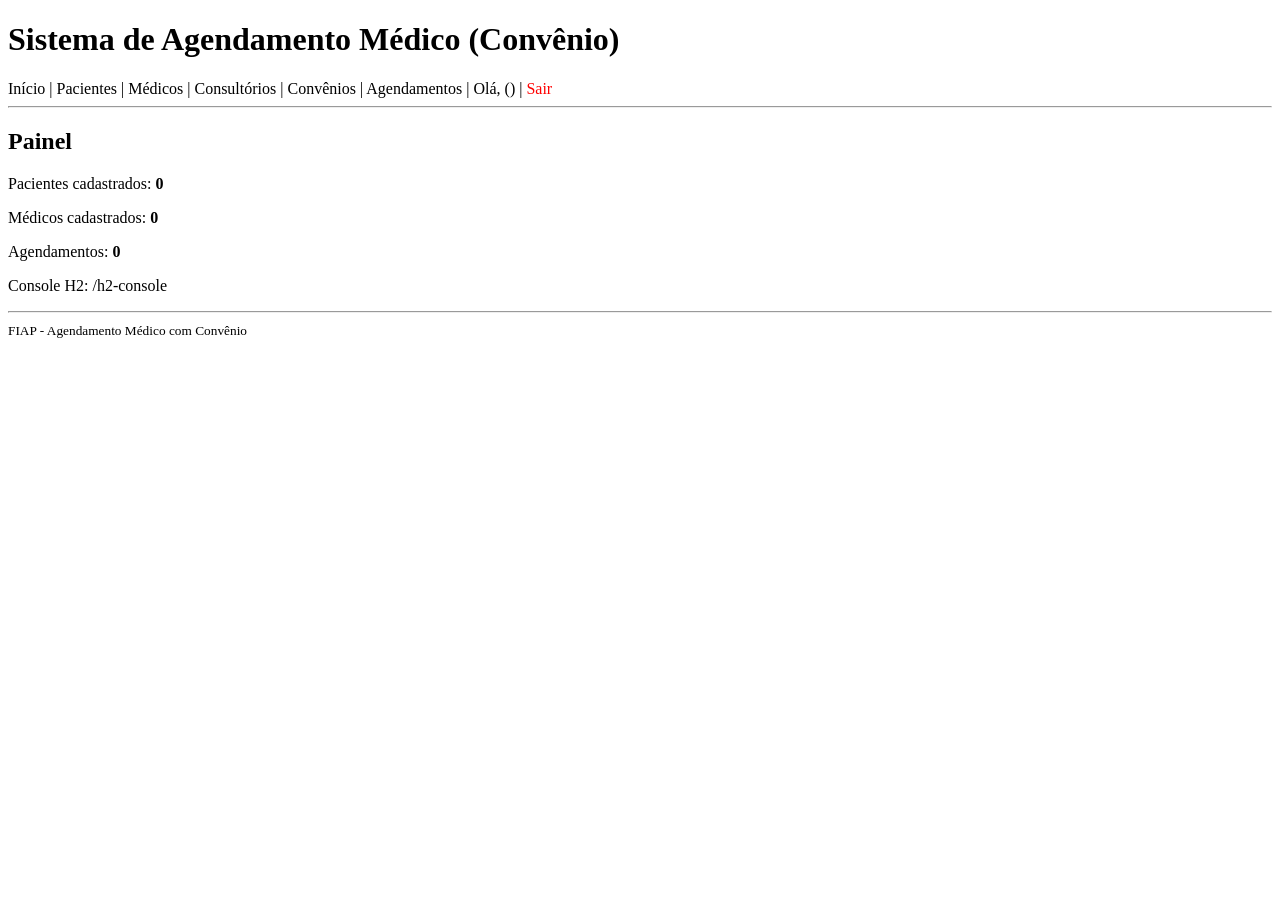
<file: projeto-final/target/classes/templates/index.html>
<!DOCTYPE html>
<html lang="pt-br" xmlns:th="http://www.thymeleaf.org">
<head><meta charset="UTF-8"><title>Agendamento Médico</title>
<link rel="stylesheet" th:href="@{/css/style.css}"></head>
<body>
<header>
    <h1>Sistema de Agendamento Médico (Convênio)</h1>
    <nav>
        <a th:href="@{/}">Início</a> |
        <a th:href="@{/pacientes}">Pacientes</a> |
        <a th:href="@{/medicos}">Médicos</a> |
        <a th:href="@{/consultorios}">Consultórios</a> |
        <a th:href="@{/convenios}">Convênios</a> |
        <a th:href="@{/agendamentos}">Agendamentos</a> |
        <span th:if="${session.USUARIO_NOME != null}">
        Olá, <strong th:text="${session.USUARIO_NOME}"></strong>
        (<span th:text="${session.USUARIO_ROLE}"></span>)
    </span> |
        <a th:href="@{/auth/logout-web}" style="color:red">Sair</a>
    </nav>
</header><hr/>
<section>
    <h2>Painel</h2>
    <p>Pacientes cadastrados: <strong th:text="${totalPacientes}">0</strong></p>
    <p>Médicos cadastrados: <strong th:text="${totalMedicos}">0</strong></p>
    <p>Agendamentos: <strong th:text="${totalAgendamentos}">0</strong></p>
    <p>Console H2: <a th:href="@{/h2-console}">/h2-console</a></p>
</section>
<footer><hr/><small>FIAP - Agendamento Médico com Convênio</small></footer>
</body></html>
</file>
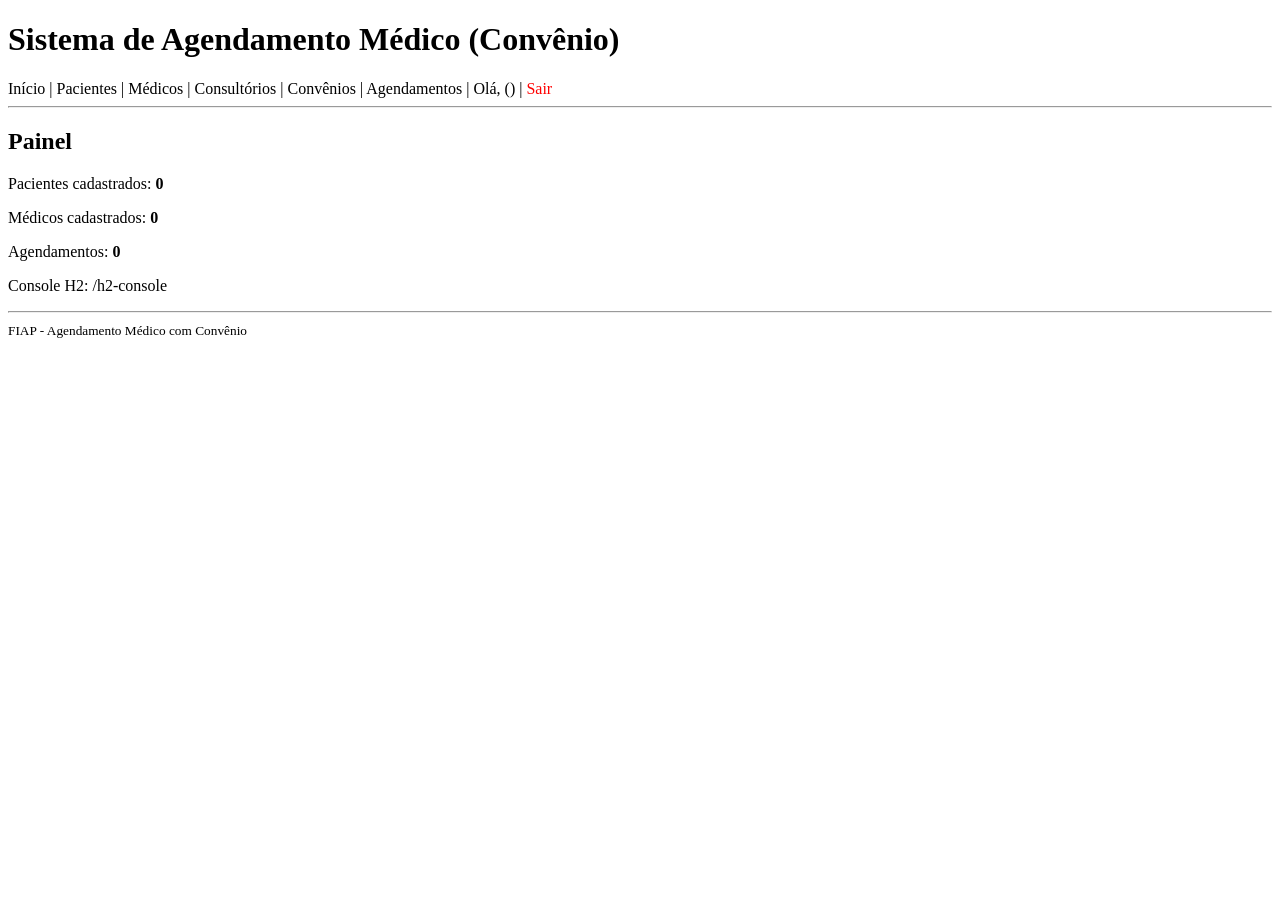
<file: src/main/resources/templates/index.html>
<!DOCTYPE html>
<html lang="pt-br" xmlns:th="http://www.thymeleaf.org">
<head>
<meta charset="UTF-8"><title>Agendamento Médico</title>
<link rel="stylesheet" th:href="@{/css/style.css}">
</head>
<body>
<header>
    <h1>Sistema de Agendamento Médico (Convênio)</h1>
    <nav>
        <a th:href="@{/}">Início</a> |
        <a th:href="@{/pacientes}">Pacientes</a> |
        <a th:href="@{/medicos}">Médicos</a> |
        <a th:href="@{/consultorios}">Consultórios</a> |
        <a th:href="@{/convenios}">Convênios</a> |
        <a th:href="@{/agendamentos}">Agendamentos</a> |
        <span th:if="${session.USUARIO_NOME != null}">
        Olá, <strong th:text="${session.USUARIO_NOME}"></strong>
        (<span th:text="${session.USUARIO_ROLE}"></span>)
    </span> |
        <a th:href="@{/auth/logout-web}" style="color:red">Sair</a>
    </nav>
</header><hr/>
<section>
    <h2>Painel</h2>
    <p>Pacientes cadastrados: <strong th:text="${totalPacientes}">0</strong></p>
    <p>Médicos cadastrados: <strong th:text="${totalMedicos}">0</strong></p>
    <p>Agendamentos: <strong th:text="${totalAgendamentos}">0</strong></p>
    <p>Console H2: <a th:href="@{/h2-console}">/h2-console</a></p>
</section>
<footer><hr/><small>FIAP - Agendamento Médico com Convênio</small></footer>
</body></html>
</file>
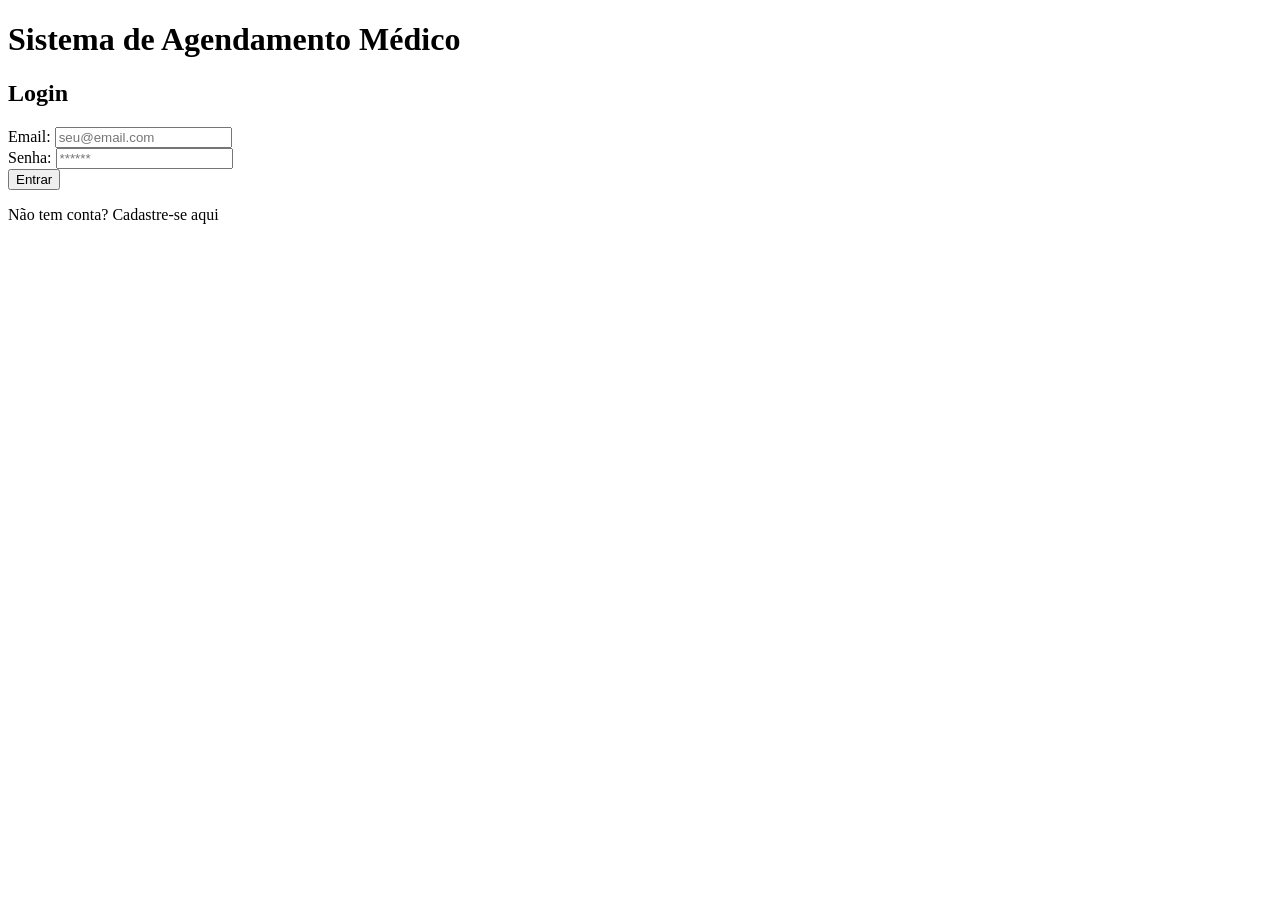
<file: projeto-final/target/classes/templates/login.html>
<!DOCTYPE html>
<html lang="pt-br" xmlns:th="http://www.thymeleaf.org">
<head>
    <meta charset="UTF-8">
    <title>Login - Agendamento Médico</title>
    <link rel="stylesheet" th:href="@{/css/style.css}">
</head>
<body>

<div class="login-container">
    <h1>Sistema de Agendamento Médico</h1>
    <h2>Login</h2>

    <div th:if="${erro}" style="color:red; margin-bottom:10px;">
        <p th:text="${erro}"></p>
    </div>

    <div th:if="${sucesso}" style="color:green; margin-bottom:10px;">
        <p th:text="${sucesso}"></p>
    </div>

    <form action="/auth/login-web" method="post">
        <div>
            <label>Email:</label>
            <input type="email" name="email" required placeholder="seu@email.com"/>
        </div>
        <div>
            <label>Senha:</label>
            <input type="password" name="senha" required placeholder="******"/>
        </div>
        <button type="submit">Entrar</button>
    </form>

    <p>Não tem conta? <a th:href="@{/registro}">Cadastre-se aqui</a></p>
</div>

</body>
</html>
</file>
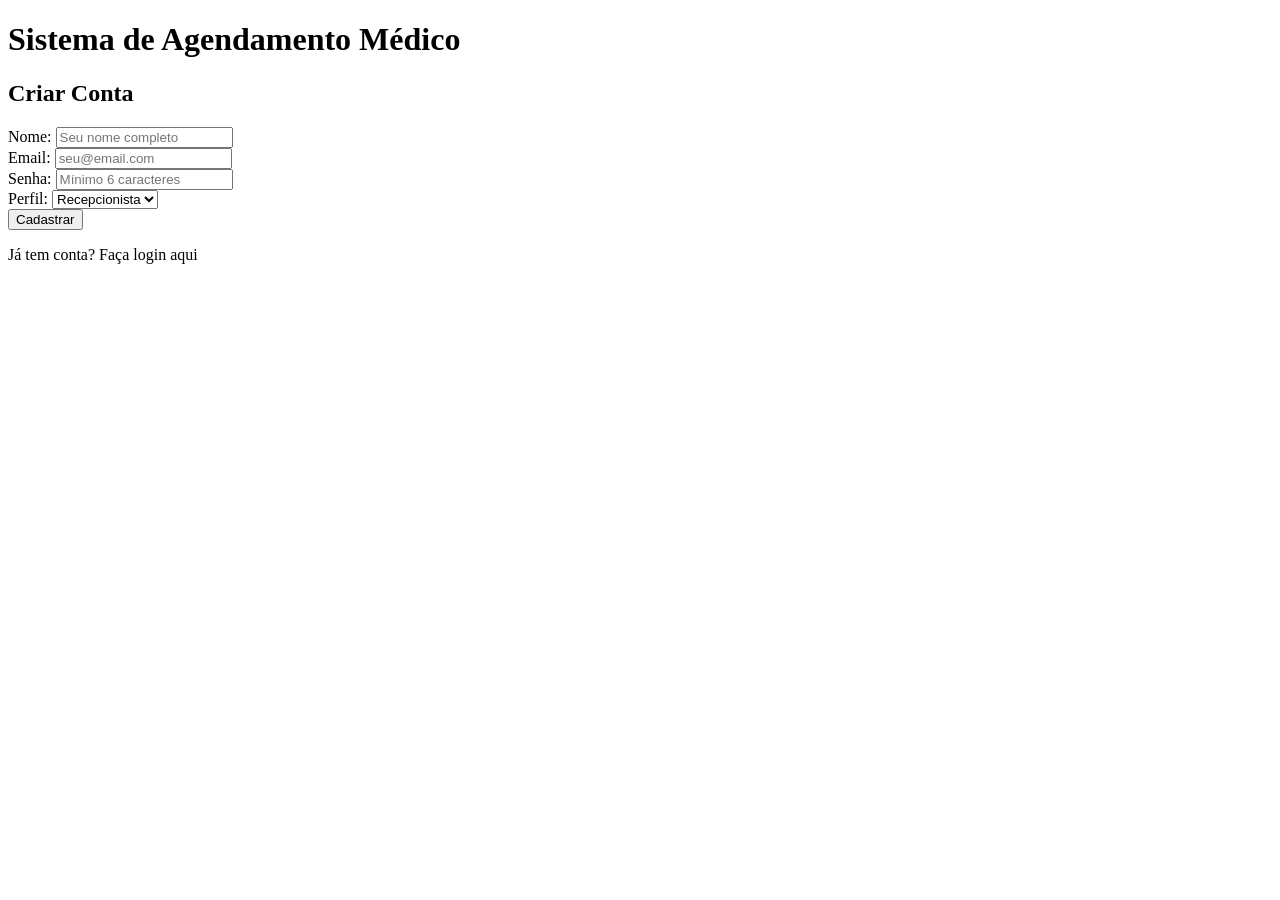
<file: projeto-final/target/classes/templates/registro.html>
<!DOCTYPE html>
<html lang="pt-br" xmlns:th="http://www.thymeleaf.org">
<head>
    <meta charset="UTF-8">
    <title>Registro - Agendamento Médico</title>
    <link rel="stylesheet" th:href="@{/css/style.css}">
</head>
<body>

<div class="login-container">
    <h1>Sistema de Agendamento Médico</h1>
    <h2>Criar Conta</h2>

    <div th:if="${erro}" style="color:red; margin-bottom:10px;">
        <p th:text="${erro}"></p>
    </div>

    <form action="/auth/registro-web" method="post">
        <div>
            <label>Nome:</label>
            <input type="text" name="nome" required placeholder="Seu nome completo"/>
        </div>
        <div>
            <label>Email:</label>
            <input type="email" name="email" required placeholder="seu@email.com"/>
        </div>
        <div>
            <label>Senha:</label>
            <input type="password" name="senha" required placeholder="Mínimo 6 caracteres"/>
        </div>
        <div>
            <label>Perfil:</label>
            <select name="role">
                <option value="RECEPCIONISTA">Recepcionista</option>
                <option value="MEDICO">Médico</option>
                <option value="ADMIN">Administrador</option>
            </select>
        </div>
        <button type="submit">Cadastrar</button>
    </form>

    <p>Já tem conta? <a th:href="@{/login}">Faça login aqui</a></p>
</div>

</body>
</html>
</file>
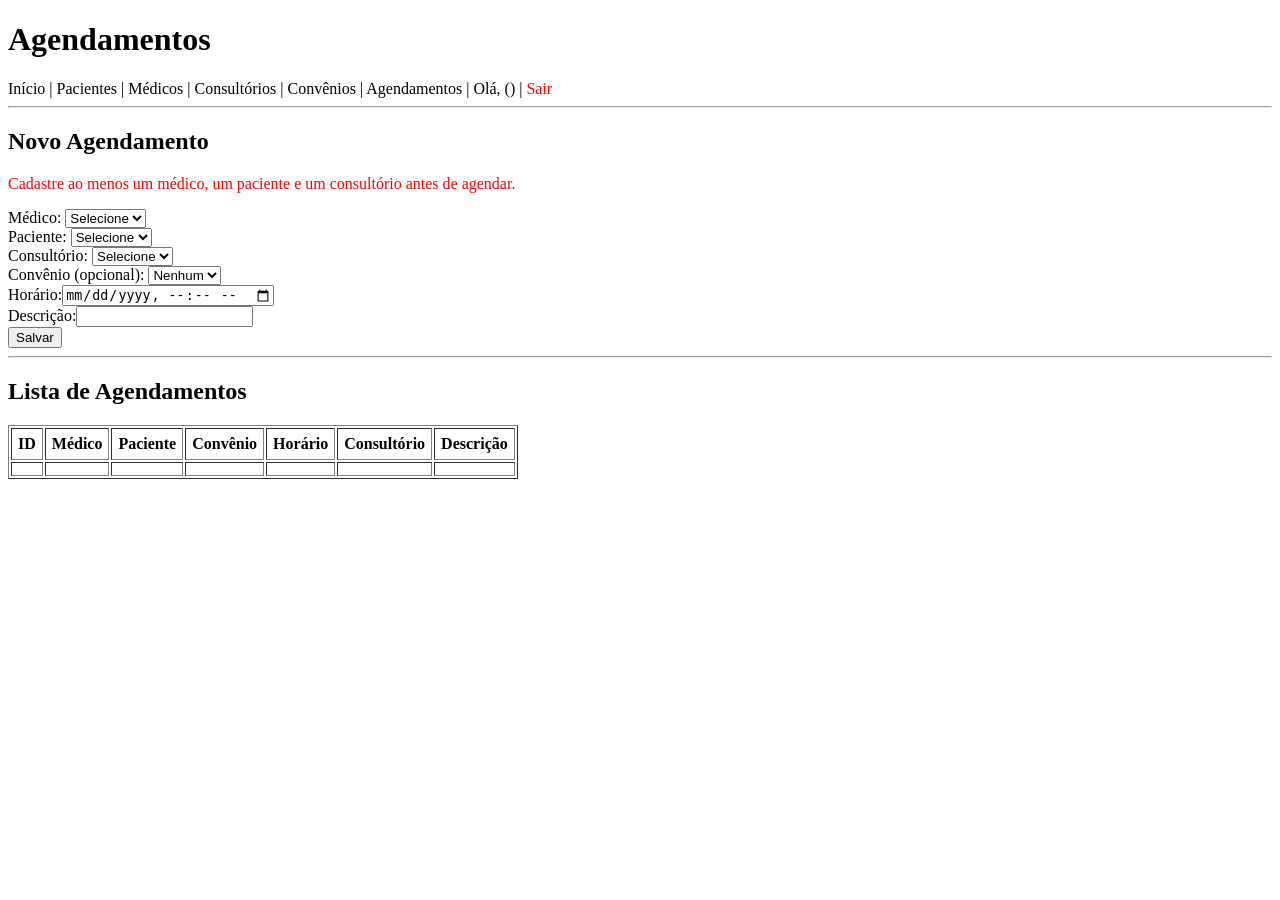
<file: src/main/resources/templates/agendamentos.html>
<!DOCTYPE html>
<html lang="pt-br" xmlns:th="http://www.thymeleaf.org">
<head><meta charset="UTF-8"><title>Agendamentos</title>
<link rel="stylesheet" th:href="@{/css/style.css}"></head>
<body>
<header><h1>Agendamentos</h1><nav>
    <a th:href="@{/}">Início</a> |
    <a th:href="@{/pacientes}">Pacientes</a> |
    <a th:href="@{/medicos}">Médicos</a> |
    <a th:href="@{/consultorios}">Consultórios</a> |
    <a th:href="@{/convenios}">Convênios</a> |
    <a th:href="@{/agendamentos}">Agendamentos</a> |
    <span th:if="${session.USUARIO_NOME != null}">
        Olá, <strong th:text="${session.USUARIO_NOME}"></strong>
        (<span th:text="${session.USUARIO_ROLE}"></span>)
    </span> |
    <a th:href="@{/auth/logout-web}" style="color:red">Sair</a>
</nav></header><hr/>
<h2>Novo Agendamento</h2>
<p th:if="${#lists.isEmpty(medicos) or #lists.isEmpty(pacientes) or #lists.isEmpty(consultorios)}"
   style="color:red">Cadastre ao menos um médico, um paciente e um consultório antes de agendar.</p>
<form th:action="@{/agendamentos}" method="post">
    <div><label>Médico:</label>
    <select name="medicoId" required><option value="">Selecione</option>
    <option th:each="m : ${medicos}" th:value="${m.id}" th:text="${m.nome + ' - ' + m.crm}"></option></select></div>
    <div><label>Paciente:</label>
    <select name="pacienteId" required><option value="">Selecione</option>
    <option th:each="p : ${pacientes}" th:value="${p.id}" th:text="${p.nome + ' - ' + p.cpf}"></option></select></div>
    <div><label>Consultório:</label>
    <select name="consultorioId" required><option value="">Selecione</option>
    <option th:each="c : ${consultorios}" th:value="${c.id}" th:text="${c.nome + ' - ' + c.local}"></option></select></div>
    <div><label>Convênio (opcional):</label>
    <select name="convenioId"><option value="">Nenhum</option>
    <option th:each="cv : ${convenios}" th:value="${cv.id}" th:text="${cv.marca + ' - ' + cv.plano}"></option></select></div>
    <div><label>Horário:</label><input type="datetime-local" name="horarioAgendado" required/></div>
    <div><label>Descrição:</label><input type="text" name="descricao" required/></div>
    <button type="submit">Salvar</button>
</form><hr/>
<h2>Lista de Agendamentos</h2>
<table border="1" cellpadding="6"><thead><tr>
    <th>ID</th><th>Médico</th><th>Paciente</th><th>Convênio</th><th>Horário</th><th>Consultório</th><th>Descrição</th>
</tr></thead><tbody>
<tr th:each="a : ${agendamentos}">
    <td th:text="${a.id}"></td>
    <td th:text="${a.medico != null ? a.medico.nome : ''}"></td>
    <td th:text="${a.paciente != null ? a.paciente.nome : ''}"></td>
    <td th:text="${a.convenioMedico != null ? a.convenioMedico.marca : '-'}"></td>
    <td th:text="${a.horarioAgendado}"></td>
    <td th:text="${a.consultorio != null ? a.consultorio.nome : ''}"></td>
    <td th:text="${a.descricao}"></td>
</tr></tbody></table>
</body></html>
</file>
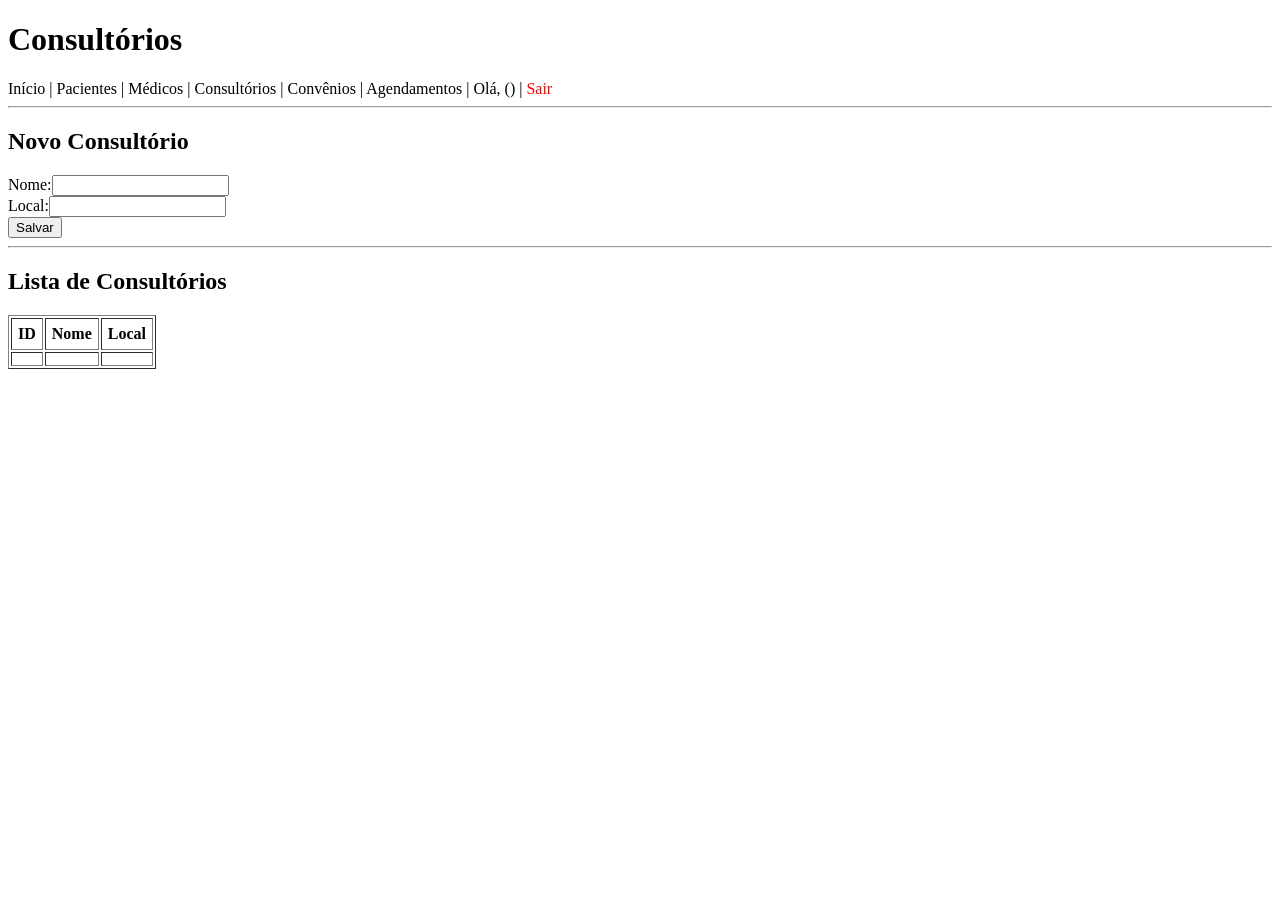
<file: src/main/resources/templates/consultorios.html>
<!DOCTYPE html>
<html lang="pt-br" xmlns:th="http://www.thymeleaf.org">
<head><meta charset="UTF-8"><title>Consultórios</title>
<link rel="stylesheet" th:href="@{/css/style.css}"></head>
<body>
<header><h1>Consultórios</h1><nav>
    <a th:href="@{/}">Início</a> |
    <a th:href="@{/pacientes}">Pacientes</a> |
    <a th:href="@{/medicos}">Médicos</a> |
    <a th:href="@{/consultorios}">Consultórios</a> |
    <a th:href="@{/convenios}">Convênios</a> |
    <a th:href="@{/agendamentos}">Agendamentos</a> |
    <span th:if="${session.USUARIO_NOME != null}">
        Olá, <strong th:text="${session.USUARIO_NOME}"></strong>
        (<span th:text="${session.USUARIO_ROLE}"></span>)
    </span> |
    <a th:href="@{/auth/logout-web}" style="color:red">Sair</a>
</nav></header><hr/>
<h2>Novo Consultório</h2>
<form th:action="@{/consultorios}" th:object="${consultorio}" method="post">
    <div><label>Nome:</label><input type="text" th:field="*{nome}"/>
    <span style="color:red" th:if="${#fields.hasErrors('nome')}" th:errors="*{nome}"></span></div>
    <div><label>Local:</label><input type="text" th:field="*{local}"/>
    <span style="color:red" th:if="${#fields.hasErrors('local')}" th:errors="*{local}"></span></div>
    <button type="submit">Salvar</button>
</form><hr/>
<h2>Lista de Consultórios</h2>
<table border="1" cellpadding="6"><thead><tr><th>ID</th><th>Nome</th><th>Local</th></tr></thead>
<tbody><tr th:each="c : ${consultorios}">
    <td th:text="${c.id}"></td><td th:text="${c.nome}"></td><td th:text="${c.local}"></td>
</tr></tbody></table>
</body></html>
</file>
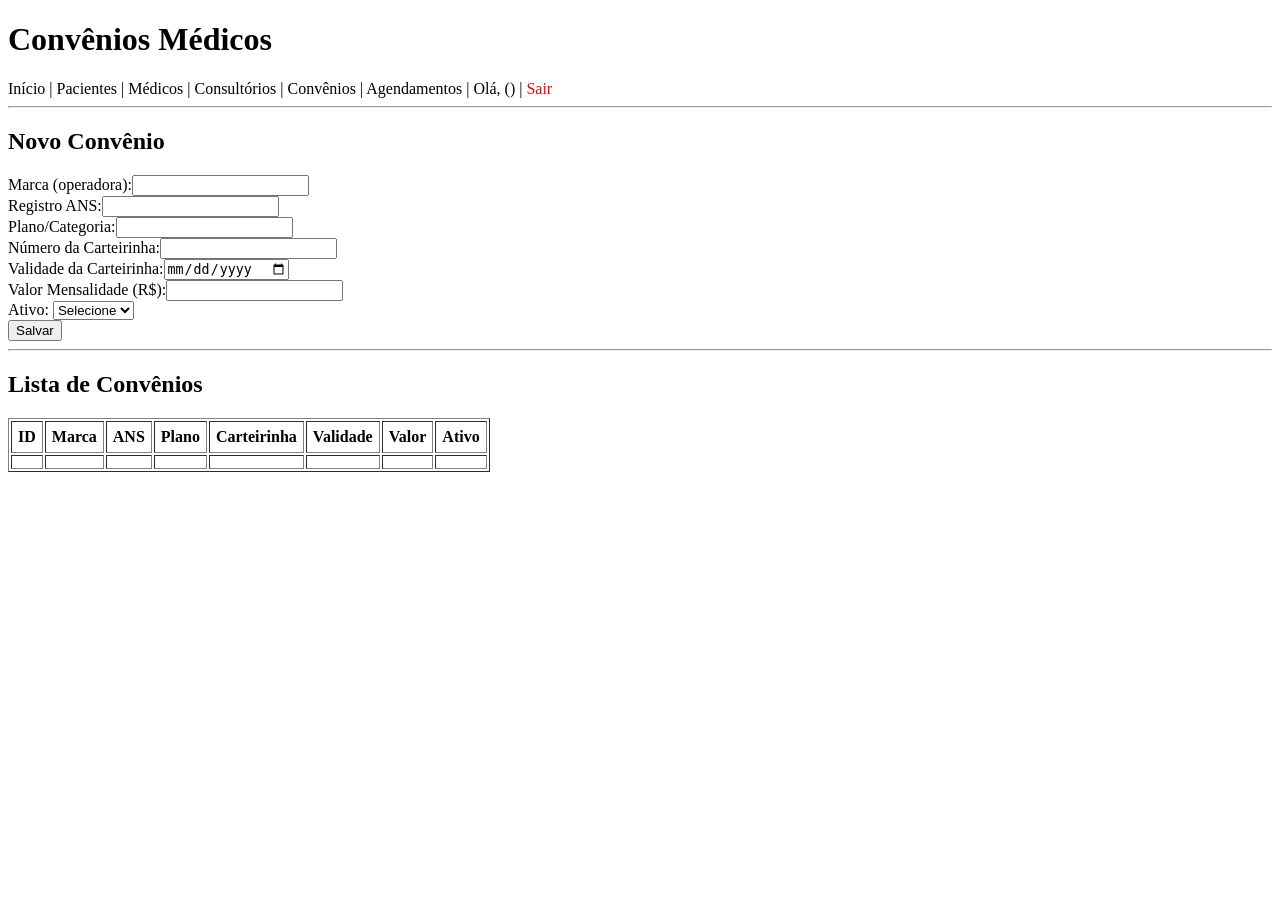
<file: src/main/resources/templates/convenios.html>
<!DOCTYPE html>
<html lang="pt-br" xmlns:th="http://www.thymeleaf.org">
<head><meta charset="UTF-8"><title>Convênios</title>
<link rel="stylesheet" th:href="@{/css/style.css}"></head>
<body>
<header><h1>Convênios Médicos</h1><nav>
    <a th:href="@{/}">Início</a> |
    <a th:href="@{/pacientes}">Pacientes</a> |
    <a th:href="@{/medicos}">Médicos</a> |
    <a th:href="@{/consultorios}">Consultórios</a> |
    <a th:href="@{/convenios}">Convênios</a> |
    <a th:href="@{/agendamentos}">Agendamentos</a> |
    <span th:if="${session.USUARIO_NOME != null}">
        Olá, <strong th:text="${session.USUARIO_NOME}"></strong>
        (<span th:text="${session.USUARIO_ROLE}"></span>)
    </span> |
    <a th:href="@{/auth/logout-web}" style="color:red">Sair</a>
</nav></header><hr/>
<h2>Novo Convênio</h2>
<form th:action="@{/convenios}" th:object="${convenio}" method="post">
    <div><label>Marca (operadora):</label><input type="text" th:field="*{marca}"/>
    <span style="color:red" th:if="${#fields.hasErrors('marca')}" th:errors="*{marca}"></span></div>
    <div><label>Registro ANS:</label><input type="text" th:field="*{numeroRegistroAns}"/>
    <span style="color:red" th:if="${#fields.hasErrors('numeroRegistroAns')}" th:errors="*{numeroRegistroAns}"></span></div>
    <div><label>Plano/Categoria:</label><input type="text" th:field="*{plano}"/>
    <span style="color:red" th:if="${#fields.hasErrors('plano')}" th:errors="*{plano}"></span></div>
    <div><label>Número da Carteirinha:</label><input type="text" th:field="*{numeroCarteirinha}"/>
    <span style="color:red" th:if="${#fields.hasErrors('numeroCarteirinha')}" th:errors="*{numeroCarteirinha}"></span></div>
    <div><label>Validade da Carteirinha:</label><input type="date" th:field="*{validadeCarteirinha}"/>
    <span style="color:red" th:if="${#fields.hasErrors('validadeCarteirinha')}" th:errors="*{validadeCarteirinha}"></span></div>
    <div><label>Valor Mensalidade (R$):</label><input type="number" step="0.01" th:field="*{valor}"/>
    <span style="color:red" th:if="${#fields.hasErrors('valor')}" th:errors="*{valor}"></span></div>
    <div><label>Ativo:</label>
    <select th:field="*{ativo}"><option value="">Selecione</option>
    <option value="true">Sim</option><option value="false">Não</option></select>
    <span style="color:red" th:if="${#fields.hasErrors('ativo')}" th:errors="*{ativo}"></span></div>
    <button type="submit">Salvar</button>
</form><hr/>
<h2>Lista de Convênios</h2>
<table border="1" cellpadding="6"><thead><tr>
    <th>ID</th><th>Marca</th><th>ANS</th><th>Plano</th><th>Carteirinha</th><th>Validade</th><th>Valor</th><th>Ativo</th>
</tr></thead><tbody>
<tr th:each="c : ${convenios}">
    <td th:text="${c.id}"></td><td th:text="${c.marca}"></td><td th:text="${c.numeroRegistroAns}"></td>
    <td th:text="${c.plano}"></td><td th:text="${c.numeroCarteirinha}"></td>
    <td th:text="${c.validadeCarteirinha}"></td><td th:text="${c.valor}"></td><td th:text="${c.ativo}"></td>
</tr></tbody></table>
</body></html>
</file>
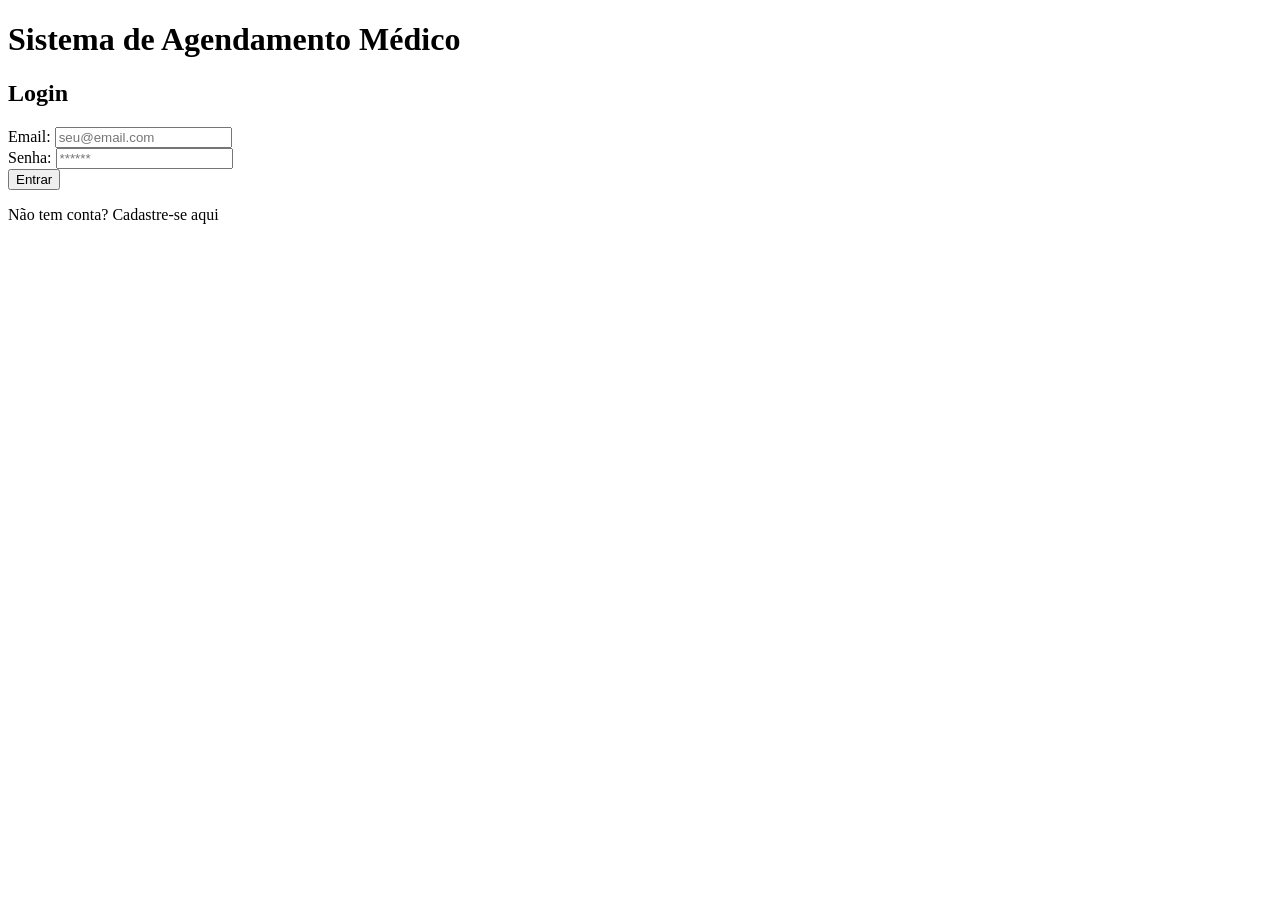
<file: src/main/resources/templates/login.html>
<!DOCTYPE html>
<html lang="pt-br" xmlns:th="http://www.thymeleaf.org">
<head>
    <meta charset="UTF-8">
    <title>Login - Agendamento Médico</title>
    <link rel="stylesheet" th:href="@{/css/style.css}">
</head>
<body>

<div class="login-container">
    <h1>Sistema de Agendamento Médico</h1>
    <h2>Login</h2>

    <div th:if="${erro}" style="color:red; margin-bottom:10px;">
        <p th:text="${erro}"></p>
    </div>

    <div th:if="${sucesso}" style="color:green; margin-bottom:10px;">
        <p th:text="${sucesso}"></p>
    </div>

    <form action="/auth/login-web" method="post">
        <div>
            <label>Email:</label>
            <input type="email" name="email" required placeholder="seu@email.com"/>
        </div>
        <div>
            <label>Senha:</label>
            <input type="password" name="senha" required placeholder="******"/>
        </div>
        <div class="g-recaptcha" data-sitekey="6Ldxs4UtAAAAAJLw9ok3k4YzRvwNWZHs_LCavl-S"></div>
        <button type="submit">Entrar</button>
    </form>

    <script>
  document.getElementById('formLogin').addEventListener('submit', function(e) {
      e.preventDefault(); // Pausa o envio
      
      grecaptcha.ready(function() {
          grecaptcha.execute('SUA_CHAVE_DO_SITE', {action: 'login'}).then(function(token) {
              // Preenche o campo oculto com o token gerado
              document.getElementById('g-recaptcha-response').value = token;
              // Envia o formulário
              document.getElementById('formLogin').submit();
          });
      });
  });
</script>

    <p>Não tem conta? <a th:href="@{/registro}">Cadastre-se aqui</a></p>
</div>

<script src="https://www.google.com/recaptcha/api.js" async defer></script>
</body>
</html>
</file>
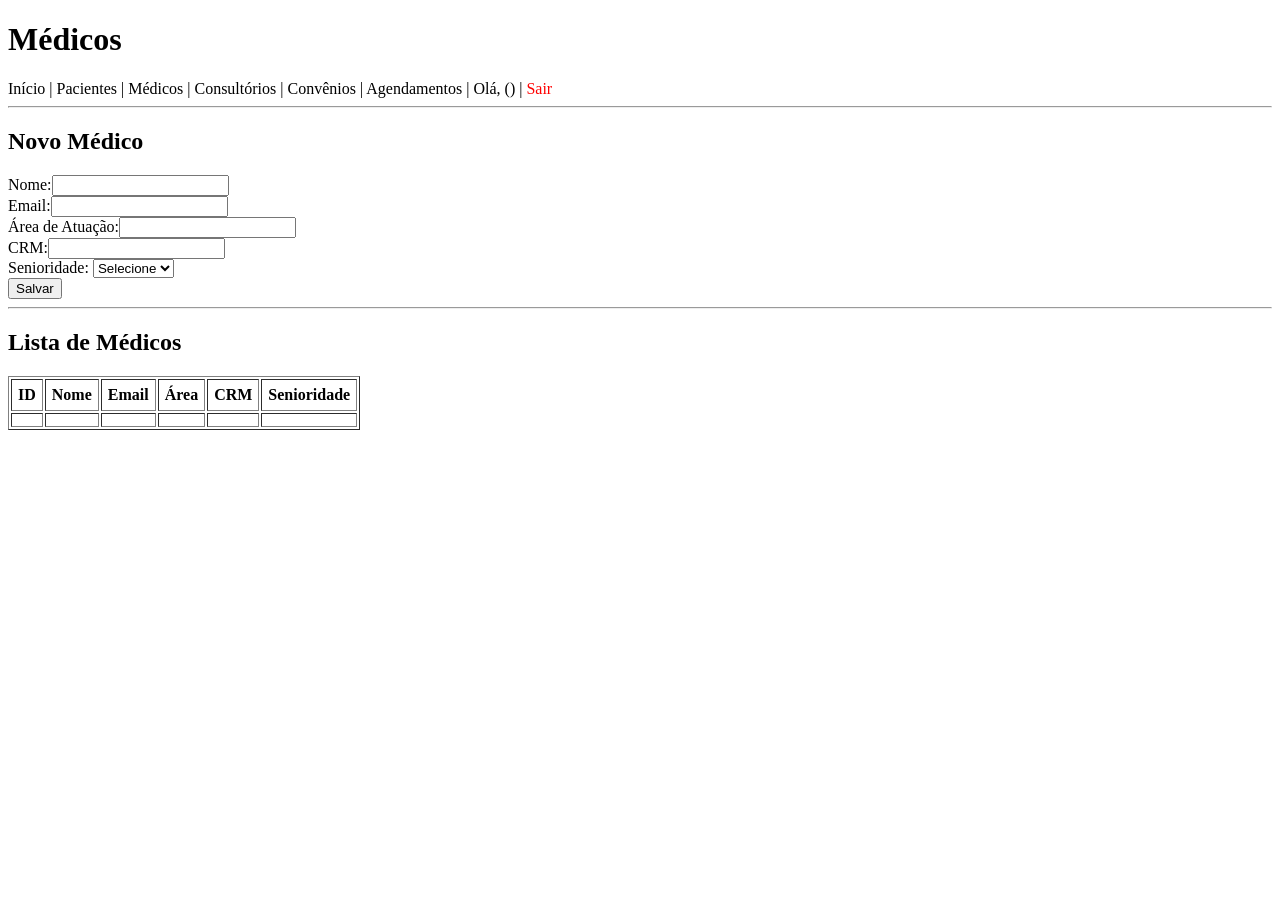
<file: src/main/resources/templates/medicos.html>
<!DOCTYPE html>
<html lang="pt-br" xmlns:th="http://www.thymeleaf.org">
<head><meta charset="UTF-8"><title>Médicos</title>
<link rel="stylesheet" th:href="@{/css/style.css}"></head>
<body>
<header><h1>Médicos</h1><nav>
    <a th:href="@{/}">Início</a> |
    <a th:href="@{/pacientes}">Pacientes</a> |
    <a th:href="@{/medicos}">Médicos</a> |
    <a th:href="@{/consultorios}">Consultórios</a> |
    <a th:href="@{/convenios}">Convênios</a> |
    <a th:href="@{/agendamentos}">Agendamentos</a> |
    <span th:if="${session.USUARIO_NOME != null}">
        Olá, <strong th:text="${session.USUARIO_NOME}"></strong>
        (<span th:text="${session.USUARIO_ROLE}"></span>)
    </span> |
    <a th:href="@{/auth/logout-web}" style="color:red">Sair</a>
</nav></header><hr/>
<h2>Novo Médico</h2>
<form th:action="@{/medicos}" th:object="${medico}" method="post">
    <div><label>Nome:</label><input type="text" th:field="*{nome}"/>
    <span style="color:red" th:if="${#fields.hasErrors('nome')}" th:errors="*{nome}"></span></div>
    <div><label>Email:</label><input type="email" th:field="*{email}"/>
    <span style="color:red" th:if="${#fields.hasErrors('email')}" th:errors="*{email}"></span></div>
    <div><label>Área de Atuação:</label><input type="text" th:field="*{areaAtuacao}"/>
    <span style="color:red" th:if="${#fields.hasErrors('areaAtuacao')}" th:errors="*{areaAtuacao}"></span></div>
    <div><label>CRM:</label><input type="text" th:field="*{crm}"/>
    <span style="color:red" th:if="${#fields.hasErrors('crm')}" th:errors="*{crm}"></span></div>
    <div><label>Senioridade:</label>
    <select th:field="*{senioridade}"><option value="">Selecione</option>
    <option th:each="s : ${senioridades}" th:value="${s}" th:text="${s}"></option></select>
    <span style="color:red" th:if="${#fields.hasErrors('senioridade')}" th:errors="*{senioridade}"></span></div>
    <button type="submit">Salvar</button>
</form><hr/>
<h2>Lista de Médicos</h2>
<table border="1" cellpadding="6"><thead><tr>
    <th>ID</th><th>Nome</th><th>Email</th><th>Área</th><th>CRM</th><th>Senioridade</th>
</tr></thead><tbody>
<tr th:each="m : ${medicos}">
    <td th:text="${m.id}"></td><td th:text="${m.nome}"></td><td th:text="${m.email}"></td>
    <td th:text="${m.areaAtuacao}"></td><td th:text="${m.crm}"></td><td th:text="${m.senioridade}"></td>
</tr></tbody></table>
</body></html>
</file>
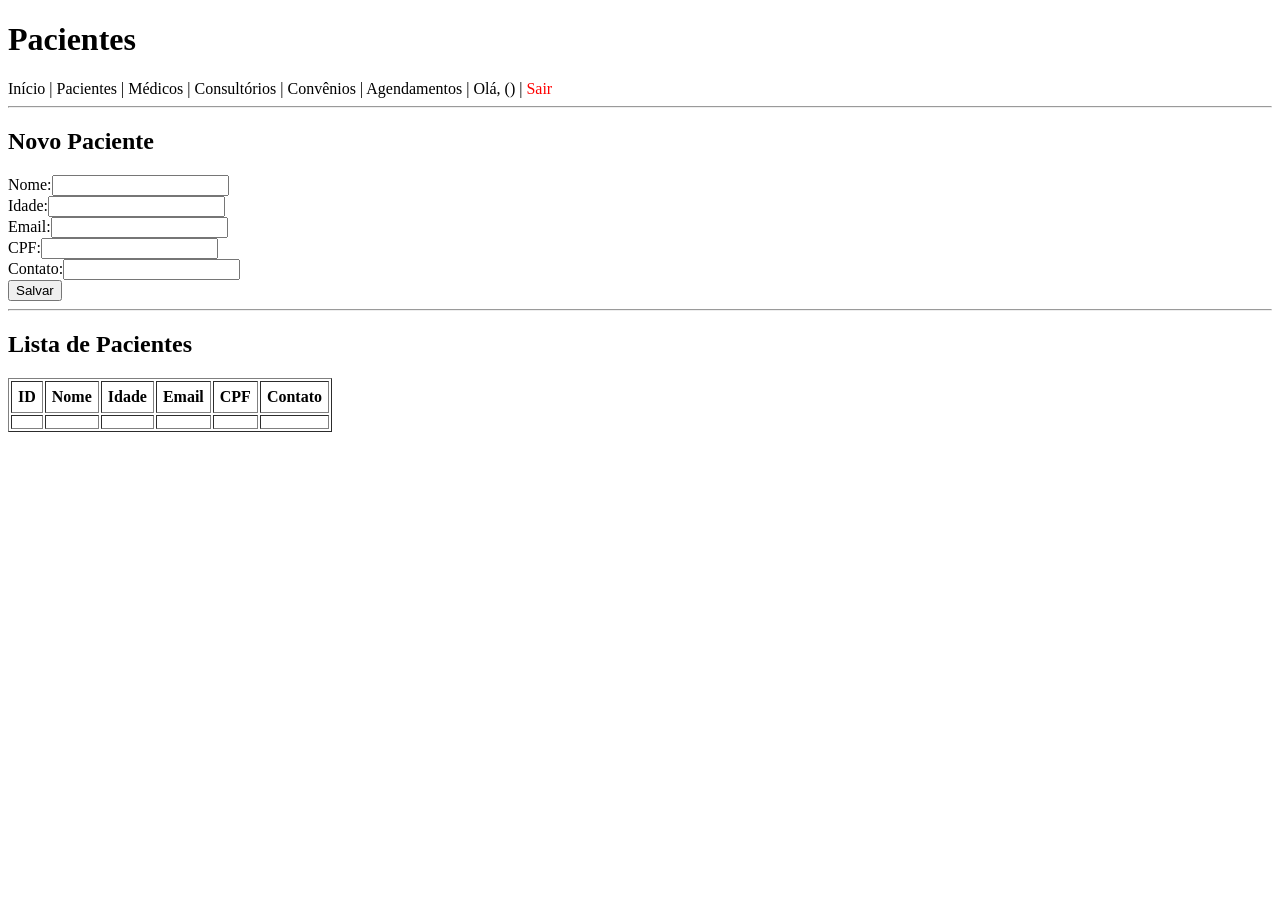
<file: src/main/resources/templates/pacientes.html>
<!DOCTYPE html>
<html lang="pt-br" xmlns:th="http://www.thymeleaf.org">
<head><meta charset="UTF-8"><title>Pacientes</title>
<link rel="stylesheet" th:href="@{/css/style.css}"></head>
<body>
<header><h1>Pacientes</h1><nav>
    <a th:href="@{/}">Início</a> |
    <a th:href="@{/pacientes}">Pacientes</a> |
    <a th:href="@{/medicos}">Médicos</a> |
    <a th:href="@{/consultorios}">Consultórios</a> |
    <a th:href="@{/convenios}">Convênios</a> |
    <a th:href="@{/agendamentos}">Agendamentos</a> |
    <span th:if="${session.USUARIO_NOME != null}">
        Olá, <strong th:text="${session.USUARIO_NOME}"></strong>
        (<span th:text="${session.USUARIO_ROLE}"></span>)
    </span> |
    <a th:href="@{/auth/logout-web}" style="color:red">Sair</a>
</nav></header><hr/>
<h2>Novo Paciente</h2>
<form th:action="@{/pacientes}" th:object="${paciente}" method="post">
    <div><label>Nome:</label><input type="text" th:field="*{nome}"/>
    <span style="color:red" th:if="${#fields.hasErrors('nome')}" th:errors="*{nome}"></span></div>
    <div><label>Idade:</label><input type="number" th:field="*{idade}"/>
    <span style="color:red" th:if="${#fields.hasErrors('idade')}" th:errors="*{idade}"></span></div>
    <div><label>Email:</label><input type="email" th:field="*{email}"/>
    <span style="color:red" th:if="${#fields.hasErrors('email')}" th:errors="*{email}"></span></div>
    <div><label>CPF:</label><input type="text" th:field="*{cpf}"/>
    <span style="color:red" th:if="${#fields.hasErrors('cpf')}" th:errors="*{cpf}"></span></div>
    <div><label>Contato:</label><input type="text" th:field="*{contato}"/>
    <span style="color:red" th:if="${#fields.hasErrors('contato')}" th:errors="*{contato}"></span></div>
    <button type="submit">Salvar</button>
</form><hr/>
<h2>Lista de Pacientes</h2>
<table border="1" cellpadding="6"><thead><tr>
    <th>ID</th><th>Nome</th><th>Idade</th><th>Email</th><th>CPF</th><th>Contato</th>
</tr></thead><tbody>
<tr th:each="p : ${pacientes}">
    <td th:text="${p.id}"></td><td th:text="${p.nome}"></td><td th:text="${p.idade}"></td>
    <td th:text="${p.email}"></td><td th:text="${p.cpf}"></td><td th:text="${p.contato}"></td>
</tr></tbody></table>
</body></html>
</file>
